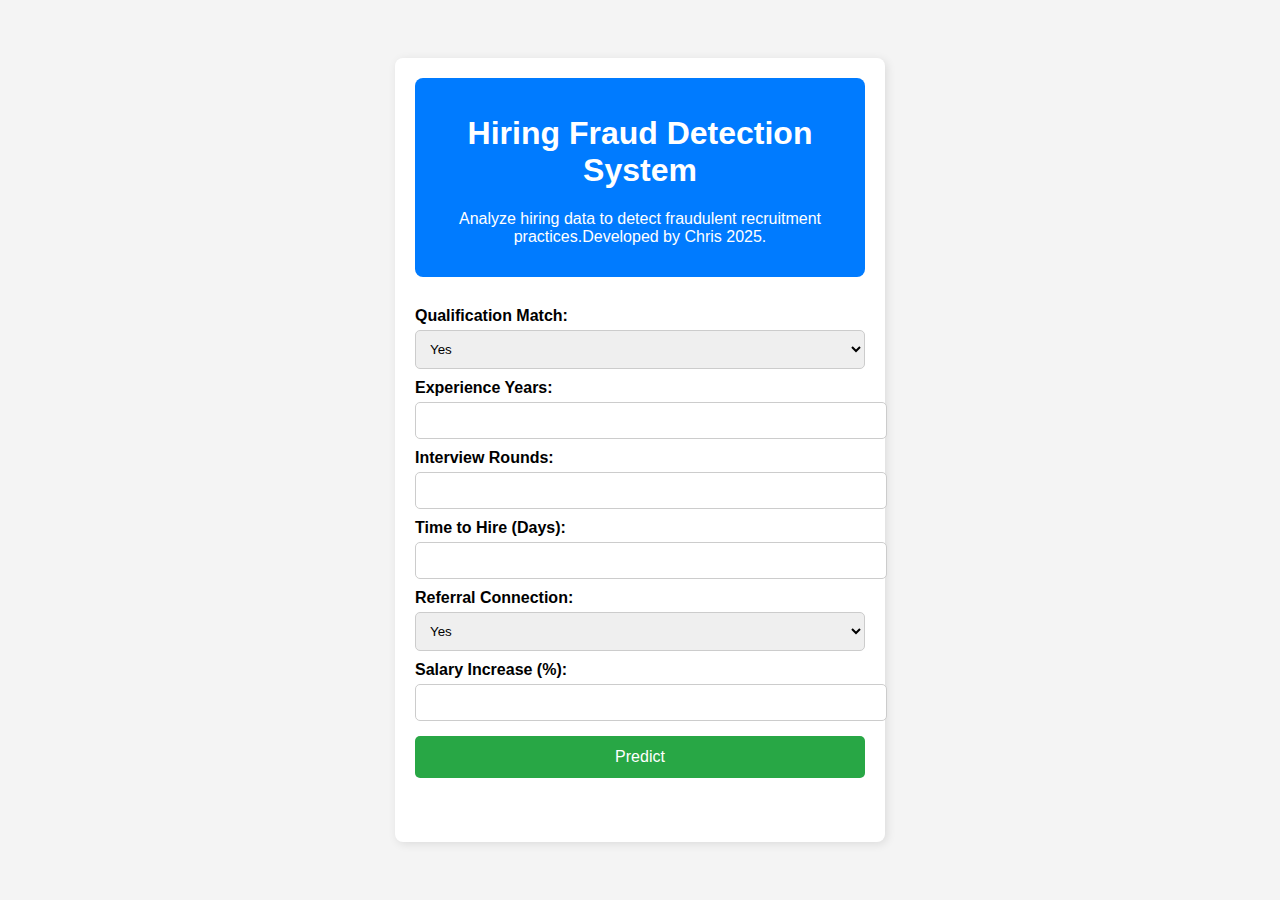
<file: templates/index.html>
<!DOCTYPE html>
<html lang="en">
<head>
    <meta charset="UTF-8">
    <meta name="viewport" content="width=device-width, initial-scale=1.0">
    <title>Hiring Fraud Detection System</title>
    <link rel="stylesheet" type="text/css" href="../static/style.css">
</head>
<body>
    <div class="container">
        <header>
            <h1>Hiring Fraud Detection System</h1>
            <p>Analyze hiring data to detect fraudulent recruitment practices.Developed by Chris 2025.</p>
        </header>

        <form id="fraudForm">
            <label>Qualification Match:</label>
            <select name="qualification_match">
                <option value="1">Yes</option>
                <option value="0">No</option>
            </select>

            <label>Experience Years:</label>
            <input type="number" name="experience_years" required>

            <label>Interview Rounds:</label>
            <input type="number" name="interview_rounds" required>

            <label>Time to Hire (Days):</label>
            <input type="number" name="time_to_hire_days" required>

            <label>Referral Connection:</label>
            <select name="referral_connection">
                <option value="1">Yes</option>
                <option value="0">No</option>
            </select>

            <label>Salary Increase (%):</label>
            <input type="number" name="salary_increase_percent" required>

            <button type="submit">Predict</button>
        </form>

        <div id="prediction_result" class="result-container"></div>
    </div>

    <script src="../static/script.js"></script>
</body>
</html>
</file>
<file: static/style.css>
body {
    font-family: Arial, sans-serif;
    text-align: center;
    margin: 0;
    padding: 0;
    background-color: #f4f4f4;
    display: flex;
    justify-content: center;
    align-items: center;
    height: 100vh; /* Ensures the form is always centered */
}

.container {
    width: 100%;
    max-width: 450px; /* Adjusted for best fit */
    background: white;
    padding: 20px;
    border-radius: 8px;
    box-shadow: 2px 2px 10px rgba(0, 0, 0, 0.1);
}

header {
    background: #007bff;
    color: white;
    padding: 15px;
    border-radius: 8px;
    margin-bottom: 20px;
}

form {
    display: flex;
    flex-direction: column;
}

label {
    margin-top: 10px;
    font-weight: bold;
    text-align: left;
}

input, select {
    width: 100%;
    padding: 10px;
    margin-top: 5px;
    border: 1px solid #ccc;
    border-radius: 5px;
}

button {
    margin-top: 15px;
    background: #28a745;
    color: white;
    border: none;
    padding: 12px;
    cursor: pointer;
    border-radius: 5px;
    font-size: 16px;
}

button:hover {
    background: #218838;
}

/* Result styling - Now always visible */
.result-container {
    margin-top: 20px;
    font-size: 18px;
    font-weight: bold;
    padding: 10px;
    border-radius: 5px;
    display: inline-block;
}

/* Color coding for result messages */
.result.legitimate {
    color: green;
    background-color: #d4edda;
    border: 1px solid #c3e6cb;
}

.result.fraud {
    color: red;
    background-color: #f8d7da;
    border: 1px solid #f5c6cb;
}
</file>
